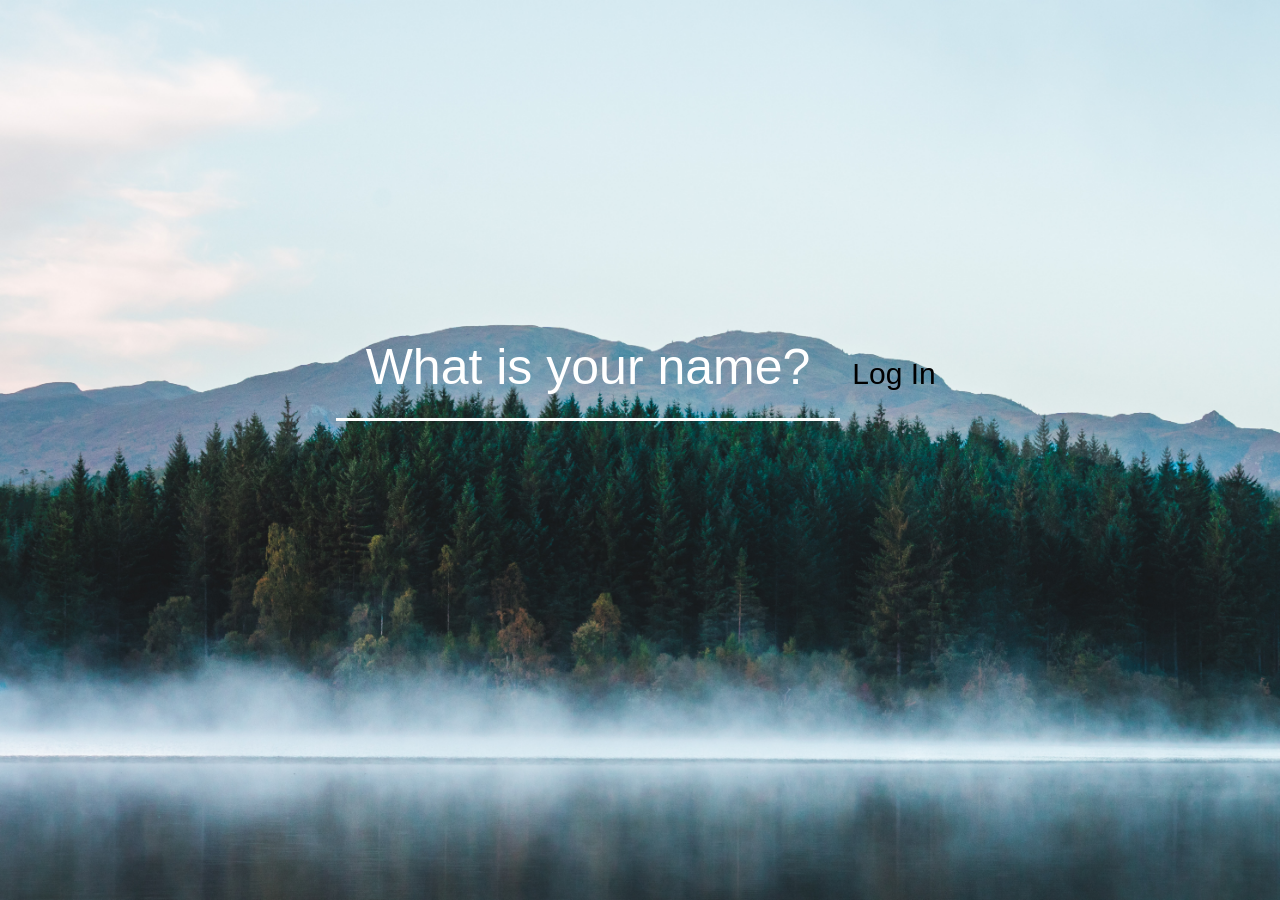
<file: index.html>
<!DOCTYPE html>
<html lang="en">
  <head>
    <meta charset="UTF-8" />
    <meta name="viewport" content="width=device-width, initial-scale=1.0" />
    <link rel="stylesheet" href="css/style.css" />
    <title>Momentum App</title>
  </head>
  <body>
    <h2 id="clock" class="colorWhite hidden">00:00:00</h2>
    <form class="hidden" id="login-form">
      <input
        id="nameInput"
        required
        maxlength="15"
        type="text"
        placeholder="What is your name?"
      />
      <input id="submit" type="submit" value="Log In" />
    </form>
    <h1 class="hidden colorWhite" id="greeting"></h1>
    <form id="todo-form" class="hidden">
      <input id="toDoInput" type="text" placeholder="Write a To Do and Press Enter" required />
    </form>
    <ul id="todo-list" class="colorWhite hidden"></ul>
    <div id="quote" class="colorWhite hidden">
      <span></span>
      <br>
      <span></span>
    </div>
    <div id="weather" class="colorWhite hidden">
      <span></span>
      <br>
      <span></span>
    </div>
    <script src="js/greetings.js"></script>
    <script src="js/clock.js"></script>
    <script src="js/quotes.js"></script>
    <script src="js/background.js"></script>
    <script src="js/todo.js"></script>
    <script src="js/weather.js"></script>
  </body>
</html>
</file>
<file: css/style.css>
.html,
.body{
  height: 100%;
}

.hidden {
  display: none;
}

.bgImageClass {
  position: absolute;
  top: 0;
  left: 0;
  width: 100%;
  height: 100%;
  z-index: -1;
}

.colorWhite{
  color: white;
}

#login-form {
  text-align: center;
  margin-top: 25%;
}

#nameInput{
  border: none;
  border-bottom: solid 3px white;
  background-color: transparent;
  width: 500px;
  height: 100px;
  font-size: 50px;
  color: white;
}

#nameInput:focus{
  outline: none;
}

#nameInput::placeholder{
  color: white;
  font-size: 50px;
  text-align: center;
}

#submit{
  border: none;
  width: 100px;
  height: 100px;
  font-size: 30px;
  background-color: transparent;
}

#clock{
  margin-top: 20%;
  text-align: center;
  font-size: 120px;
  margin-bottom: 0px;
}

#greeting{
  margin-top: -10px;
  text-align: center;
  font-size: 50px;
}

#todo-form{
  text-align: center;
}

#todo-list{
  list-style-position: inside;
  margin: 0 auto;
  width: 300px;
  font-size: 25px;
  list-style-type: korean-hangul-formal;
}

#toDoInput{
  border: none;
  border-bottom: solid 3px white;
  background-color: transparent;
  width: 700px;
  height: 100px;
  font-size: 40px;
  color: white;
}

#toDoInput::placeholder{
  color: white;
  text-align: center;
}

#toDoInput:focus{
  outline: none;
}

#quote{
  width: 99%;
  text-align: center;
  position: absolute;
  bottom: 0;
  font-size: 19px;
}

.buttonClass{
  background-color: transparent;
  border: none;
  margin-left: 10px;
}

#weather{
  position: absolute;
  top: 0;
  right: 0;
  text-align: right;
  font-size: 15px;
}
</file>
